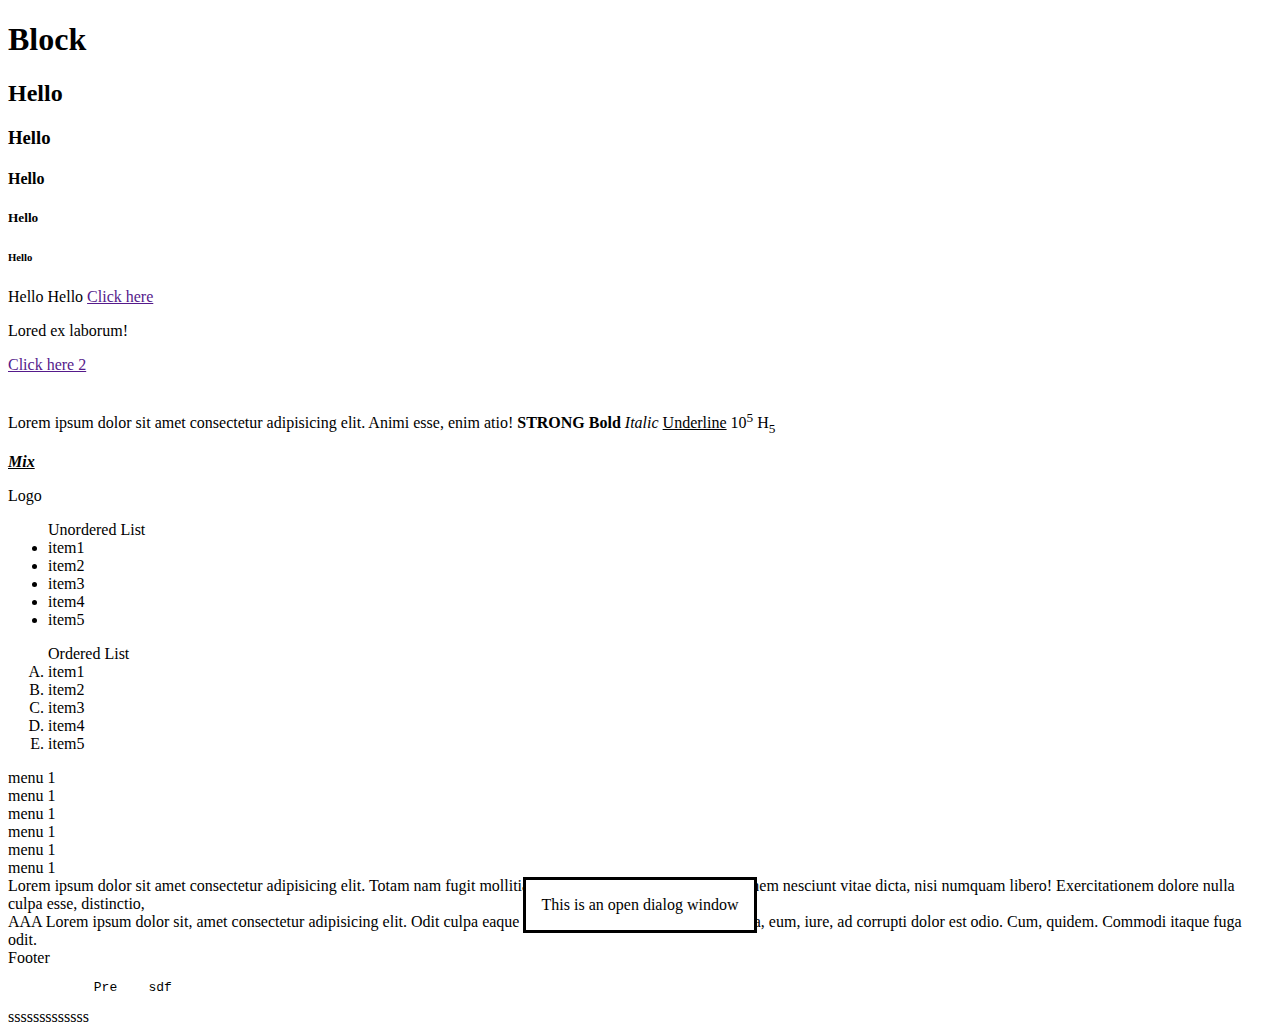
<file: src/index.html>
<!DOCTYPE html>
<html lang="en">

<head>
  <meta charset="UTF-8">
  <meta name="viewport" content="width=device-width, initial-scale=1.0">
  <title>FFFFFFFFFFF</title>
</head>

<body>


  <h1> Block </h1>
  <h2> Hello </h2>
  <h3> Hello </h3>
  <h4> Hello </h4>
  <h5> Hello </h5>
  <h6> Hello </h6>
  <h7> Hello </h7>
  <h8> Hello </h8>
  <a href="">Click here</a>
  <p>Lored ex laborum!</p>
  <a href="">Click here 2</a>
  <br>
  <br>
  <br>
  <span>Lorem ipsum dolor sit amet consectetur adipisicing elit. Animi esse, enim atio!</span>

  <strong>STRONG</strong>
  <b>Bold</b>
  <i>Italic</i>
  <u>Underline</u>
  10<sup>5</sup>
  H<sub>5</sub>

  <br>
  <p>
    <u><b><i>Mix</i></b></u>
  </p>

  <div>
    <header>
      <div>Logo</div>
      <nav>
        <ul>
          Unordered List
          <li>item1</li>
          <li>item2</li>
          <li>item3</li>
          <li>item4</li>
          <li>item5</li>
        </ul>

        <ol style="list-style: upper-alpha;">
          Ordered List
          <li>item1</li>
          <li>item2</li>
          <li>item3</li>
          <li>item4</li>
          <li>item5</li>
        </ol>
      </nav>
      <aside>
        <li>menu 1</li>
        <li>menu 1</li>
        <li>menu 1</li>
        <li>menu 1</li>
        <li>menu 1</li>
        <li>menu 1</li>
      </aside>
    </header>
    <dialog open>This is an open dialog window</dialog>
    <main>
      <section>Lorem ipsum dolor sit amet consectetur adipisicing elit. Totam nam fugit mollitia omnis hic accusantium
        exercitationem nesciunt vitae dicta, nisi numquam libero! Exercitationem dolore nulla culpa esse, distinctio,

        <article>AAA Lorem ipsum dolor sit, amet consectetur adipisicing elit. Odit culpa eaque aliquam ut sunt saepe
          mollitia
          officia, eum, iure, ad corrupti dolor est odio. Cum, quidem. Commodi itaque fuga odit.</article>
      </section>
    </main>
    <footer>Footer</footer>
  </div>
  <pre>           Pre    sdf</pre>

  <left>
  </left>
  sssssssssssss


</body>

</html>
</file>
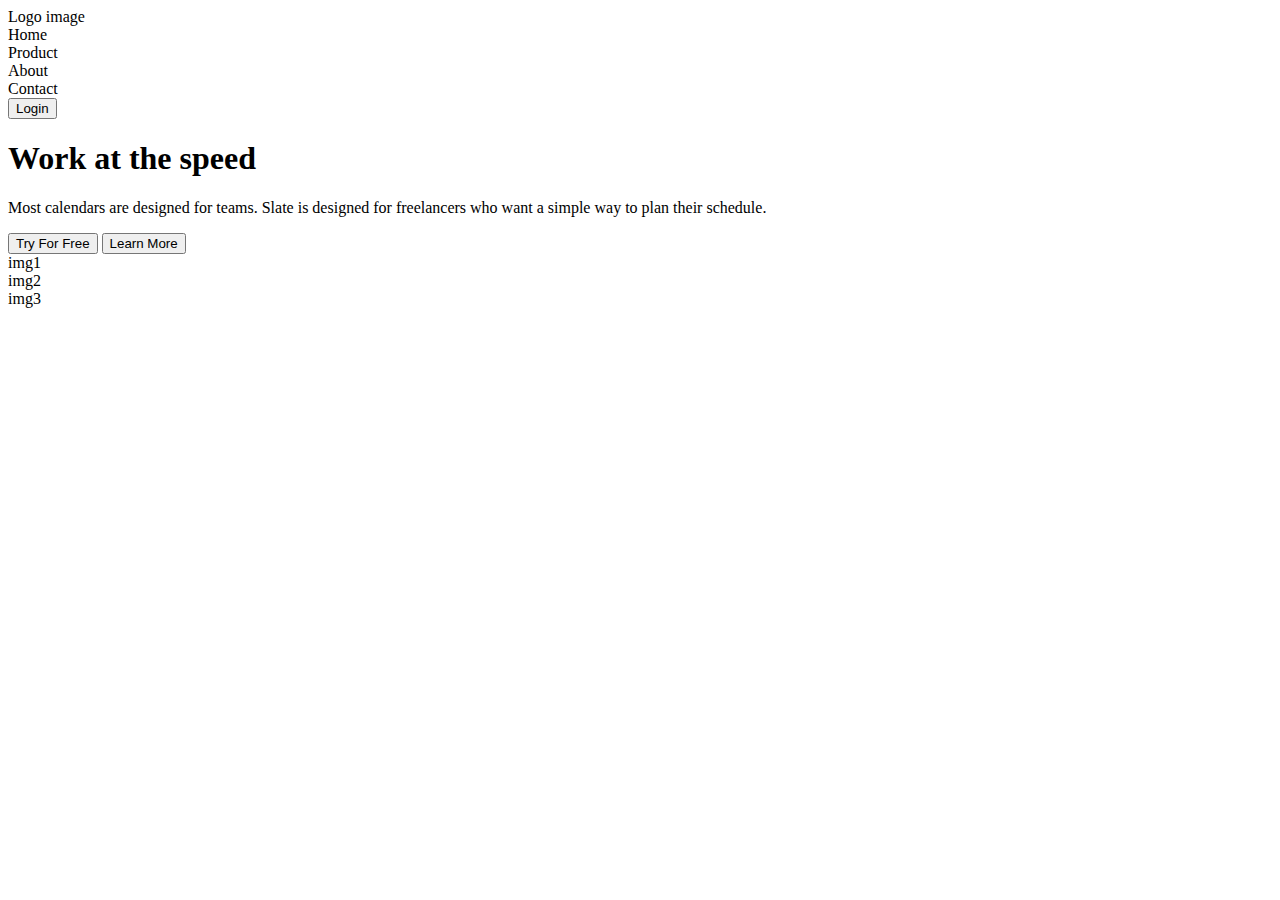
<file: src/figma.html>
<!DOCTYPE html>
<html lang="en">

<head>
  <meta charset="UTF-8">
  <meta name="viewport" content="width=device-width, initial-scale=1.0">
  <title>Clone Free Figma</title>
</head>

<body>

  <header>
    <div>
      <!-- <img src="" alt=""> -->
      Logo image
    </div>
    <nav>
      <li>Home</li>
      <li>Product</li>
      <li>About</li>
      <li>Contact</li>
    </nav>
    <button>Login</button>
  </header>
  <main>
    <section>
      <h1>Work at the speed</h1>
      <p>
        Most calendars are designed for teams. Slate is designed for
        freelancers who want a simple way to plan their schedule.
      </p>
      <div>
        <button>Try For Free</button>
        <button>Learn More</button>
      </div>
    </section>
    <section>
      <div>
        img1
      </div>
      <div>
        img2
      </div>
      <div>
        img3
      </div>
    </section>
  </main>

</body>

</html>
</file>
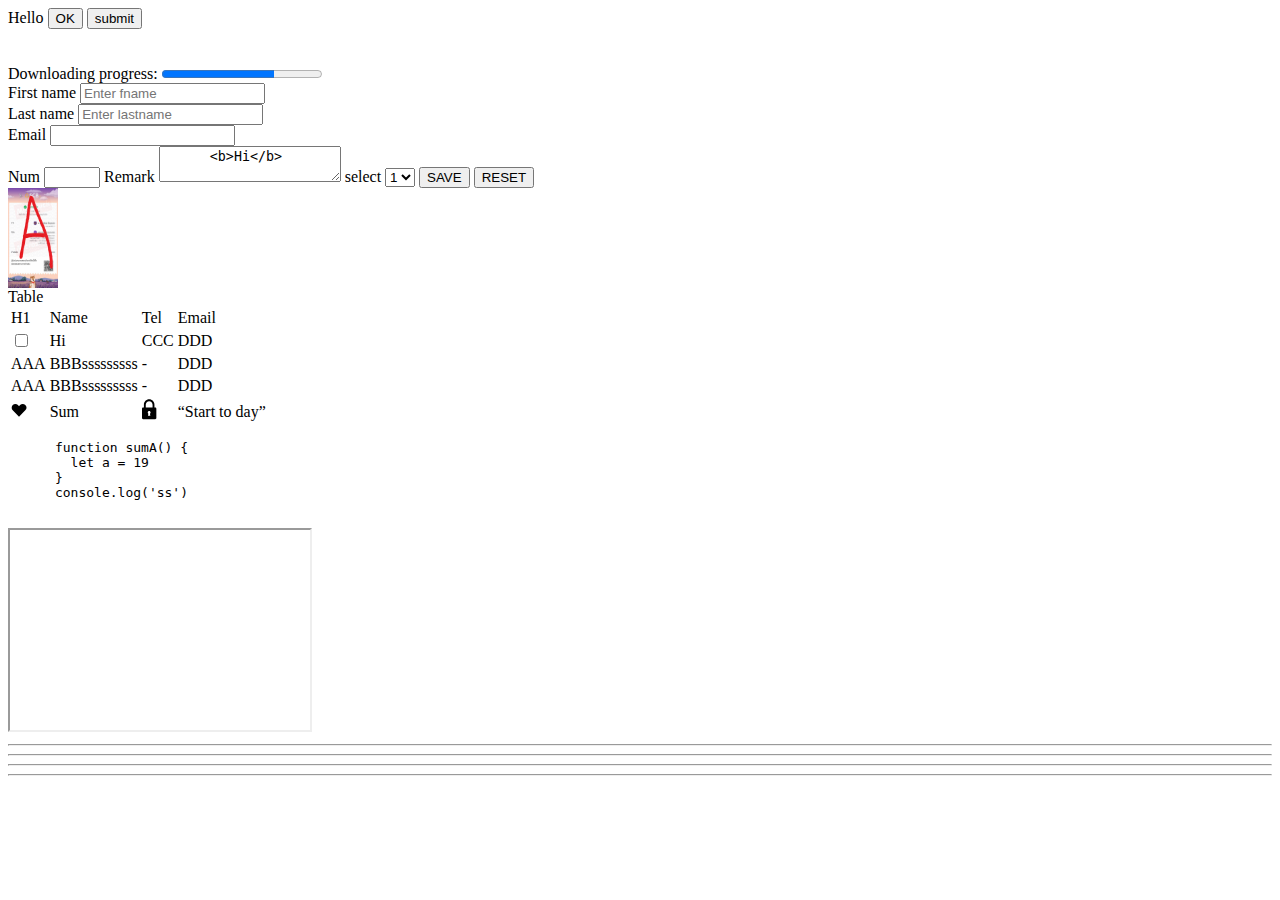
<file: src/index-input.html>
<!DOCTYPE html>
<html lang="en">

<head>
  <meta charset="UTF-8">
  <meta name="viewport" content="width=device-width, initial-scale=1.0">
  <title>Input</title>
</head>

<body>
  Hello

  <button>OK</button>
  <button>submit</button>
  <br>
  <br>

  <br>

  <!-- <label for="text1">text1</label>
  <input id="text1" type="text" value="AAA" placeholder="Enter text for search" maxlength="5" minlength="2" readonly>

  <label for="num">text1</label>
  <input id="num" type="number" value="" min="0" max="5" required>
  <input type="file">
  <br>

  <label for="check1">Engineer</label>
  <input id="check1" type="checkbox" name="Engineer1" value="engineer">

  <br>
  <label for="check2">Dev</label>
  <input id="check2" type="checkbox" name="Engineer" value="Engineer">

  <br>
  <label for="radio-male">M</label>
  <input id="radio-male" type="radio" name="Male">

  <label for="radio-male">F</label>
  <input type="radio" name="Female">
  <label for="radio-male">O</label>
  <input type="radio" name="Other">

  <br>
  <input class="pwd" type="password" id="">
  <br>
  <input type="datetime-local">
  <br>

  <input type="email" id="">
  <input type="tel" id="">
  <input type="url" id=""> -->

  <label for="file">Downloading progress:</label>
  <progress id="file" value="7" max="10"> 32% </progress>
  <form action="" method="">
    <label for="fname">First name</label>
    <input id="fname" type="text" placeholder="Enter fname" required>
    <br>
    <label for="lastname">Last name</label>
    <input id="lastname" type="text" placeholder="Enter lastname">

    <br>
    <label for="email">Email</label>
    <input type="email" id="email">
    <br>
    <label for="num">Num</label>
    <input id="num" type="number" value="" min="0" max="10">
    <label for="rm">Remark</label>
    <textarea id="rm" placeholder="Enter text">
      <b>Hi</b>
    </textarea>

    <label for="select">select</label>
    <select name="" id="select">
      <option value="1">1</option>
      <option value="2">2</option>
    </select>
    <button type="submit">SAVE</button>
    <button type="reset">RESET</button>

  </form>

  <div style="width: 50px; height: 100px;">
    <img src="./ตัวอย่าสลิป-592x1024 - A.png" alt="demo-slip" style="width: 100%; height: 100%;">
  </div>

  <!-- <img
    src="https://images.unsplash.com/photo-1494959764136-6be9eb3c261e?ixlib=rb-4.0.3&ixid=M3wxMjA3fDB8MHxwaG90by1wYWdlfHx8fGVufDB8fHx8fA%3D%3D&auto=format&fit=crop&w=1170&q=80"
    alt="people"> -->

  Table
  <table>
    <thead>
      <tr>
        <td>H1</td>
        <td>Name</td>
        <td>Tel</td>
        <td>Email</td>
      </tr>
    </thead>
    <tbody>
      <tr>
        <td>
          <input type="checkbox" name="" id="1">
        </td>
        <td><label for="1">Hi</label></td>
        <td>CCC</td>
        <td>DDD</td>
      </tr>
      <tr>
        <td>AAA</td>
        <td>BBBsssssssss</td>
        <td>-</td>
        <td>DDD</td>
      </tr>
      <tr>
        <td>AAA</td>
        <td>BBBsssssssss</td>
        <td>-</td>
        <td>DDD</td>
      </tr>
    </tbody>
    <tfoot>
      <tr>
        <td>
          <svg width="16" height="16" class="TrVF8" viewBox="0 0 24 24" version="1.1" aria-hidden="false">
            <desc lang="en-US">A heart</desc>
            <path
              d="M21.424 4.594c-2.101-2.125-5.603-2.125-7.804 0l-1.601 1.619-1.601-1.62c-2.101-2.124-5.603-2.124-7.804 0-2.202 2.126-2.102 5.668 0 7.894L12.019 22l9.405-9.513a5.73 5.73 0 0 0 0-7.893Z">
            </path>
          </svg>
        </td>
        <td>Sum</td>
        <td>
          <svg width="15" height="21" viewBox="0 0 15 21" fill="none" xmlns="http://www.w3.org/2000/svg" class="me-2">
            <path
              d="M13.23 8.47697H12.4494H12.4492V5.63908C12.4492 2.63635 10.0826 0.193359 7.17367 0.193359C4.26485 0.193359 1.8982 2.63635 1.8982 5.63912V8.47701H1.11752C0.500379 8.47701 0 8.99345 0 9.63053V10.3323V18.3381V19.0398C0 19.6769 0.50034 20.1934 1.11752 20.1934H7.17371H13.23C13.8471 20.1934 14.3474 19.6769 14.3474 19.0398V18.3381V10.3323V9.63053C14.3474 8.99341 13.8471 8.47697 13.23 8.47697ZM8.36316 16.7399H5.98429L6.41005 14.6457C6.01188 14.3842 5.74593 13.9275 5.74593 13.4042C5.74593 12.5903 6.38522 11.9304 7.17371 11.9304C7.96223 11.9304 8.60141 12.5903 8.60141 13.4042C8.60141 13.9275 8.33553 14.3842 7.9374 14.6456L8.36316 16.7399ZM10.5669 8.47697H7.17371H3.78075H3.78056V5.63908C3.78056 3.70756 5.30262 2.13643 7.17371 2.13643C9.04486 2.13643 10.5669 3.7076 10.5669 5.63908V8.47697Z"
              fill="currentColor">
            </path>
          </svg>
        </td>
        <td>
          <q>Start to day</q>
        </td>
      </tr>
    </tfoot>

  </table>

  <code>
    <pre>
      function sumA() {
        let a = 19
      }
      console.log('ss')
    </pre>
  </code>

  <iframe id="inlineFrameExample" title="Inline Frame Example" width="300" height="200"
    src="https://www.openstreetmap.org/export/embed.html?bbox=-0.004017949104309083%2C51.47612752641776%2C0.00030577182769775396%2C51.478569861898606&layer=mapnik">
  </iframe>
  <hr>
  <hr>
  <hr>
  <hr>
</body>
<!-- <script>
  console.log('Hello')
  alert('ssss')
</script> -->


</html>
</file>
